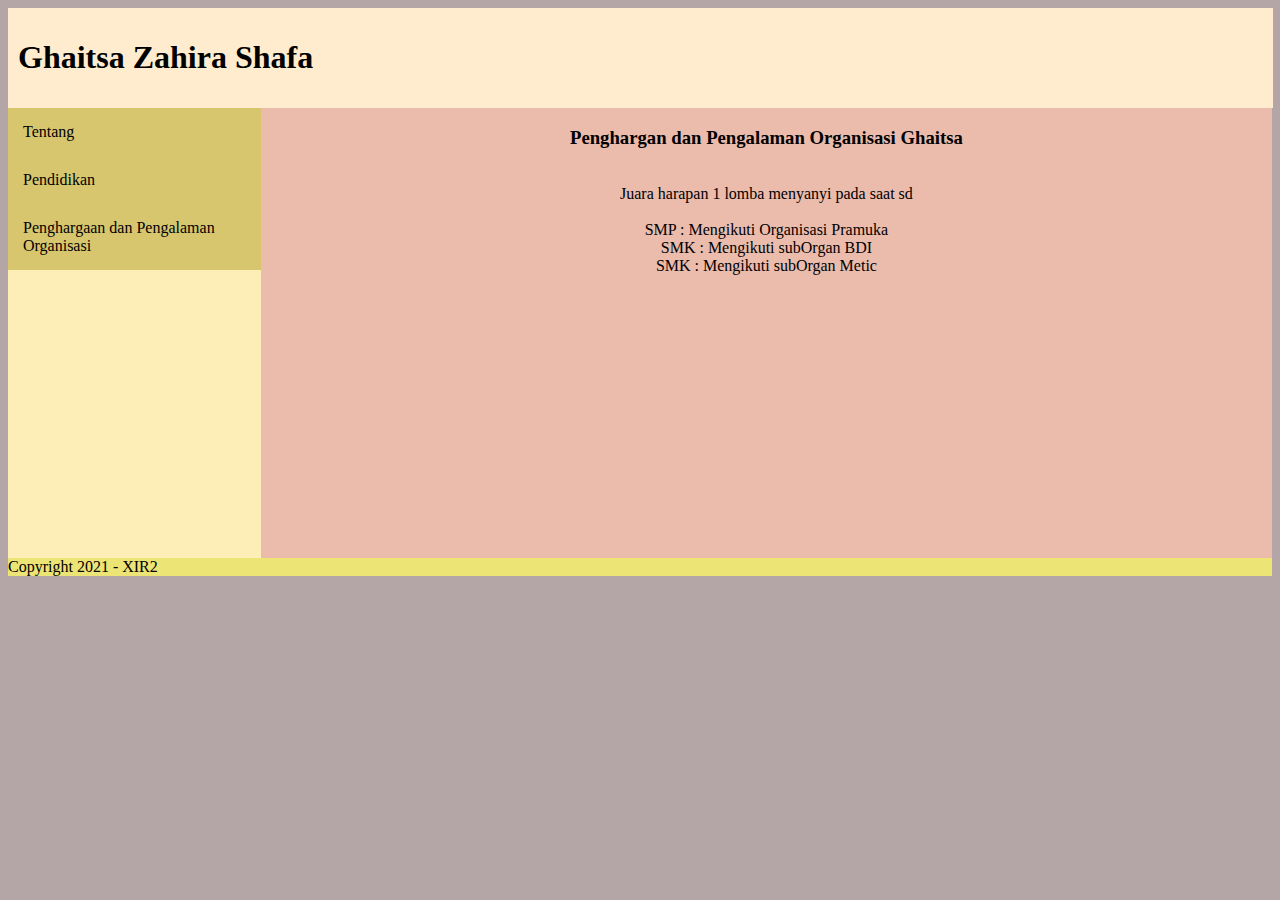
<file: Profil.html>
<!DOCTYPE html>
<html lang="en">
<head>
    <meta charset="UTF-8">
    <meta http-equiv="X-UA-Compatible" content="IE=edge">
    <meta name="viewport" content="width=device-width, initial-scale=1.0">
    <title>Home</title>
    <link rel="stylesheet" href="style2.css">
</head>
<body>
    <div>
        <header><a href="home2.html"><h1>Ghaitsa Zahira Shafa</h1></a></header>
        <nav>
            <ul class="vertical">
                <li><a href="about.html">Tentang</a></li>
                <li><a href="struktur.html">Pendidikan</a></li>
                <li><a href="profil.html">Penghargaan dan Pengalaman Organisasi</a></li>
            </ul>
        </nav>
        <div class="content">
            <p>
                <center>
                <h3>Penghargan dan Pengalaman Organisasi Ghaitsa</h3>
                <br>
                Juara harapan 1 lomba menyanyi pada saat sd
                <br>
                <br>
                SMP : Mengikuti Organisasi Pramuka
                <br>
                SMK : Mengikuti subOrgan BDI
                <br>
                SMK : Mengikuti subOrgan Metic
                </center>
            </p>
        </div>
        <footer>Copyright 2021 - XIR2</footer>
    </div>
</body>
</html>
</file>
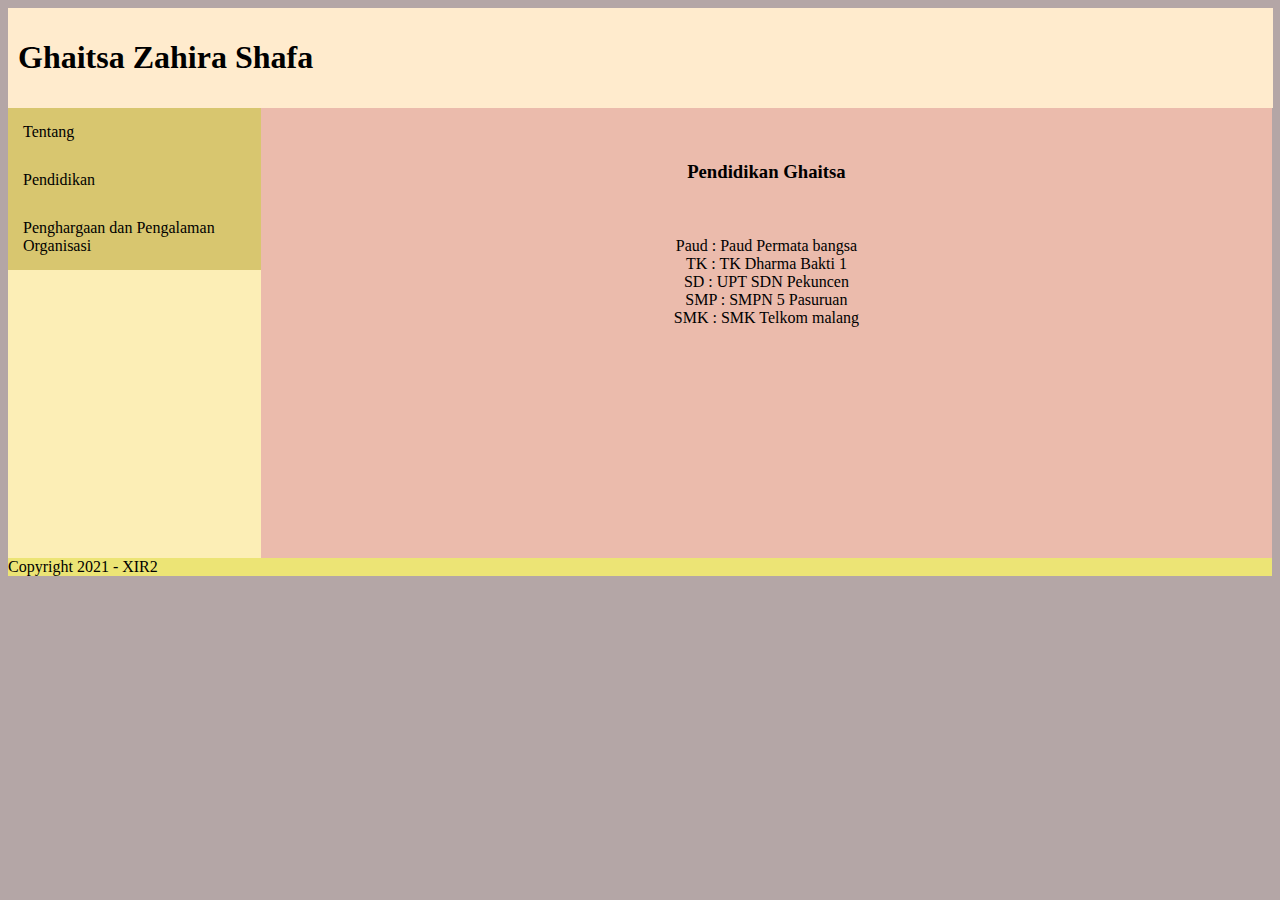
<file: struktur.html>
<!DOCTYPE html>
<html lang="en">
<head>
    <meta charset="UTF-8">
    <meta http-equiv="X-UA-Compatible" content="IE=edge">
    <meta name="viewport" content="width=device-width, initial-scale=1.0">
    <title>Home</title>
    <link rel="stylesheet" href="style2.css">
</head>
<body>
    <div>
        <header><a href="home2.html"><h1>Ghaitsa Zahira Shafa</h1></a></header>
        <nav>
            <ul class="vertical">
                <li><a href="about.html">Tentang</a></li>
                <li><a href="struktur.html">Pendidikan</a></li>
                <li><a href="profil.html">Penghargaan dan Pengalaman Organisasi</a></li>
            </ul>
        </nav>
        <div class="content">
            <p>
                <center>
                <br>
                <h3>Pendidikan Ghaitsa</h3>
                <br>
                <br>
                Paud : Paud Permata bangsa
                <br>
                TK : TK Dharma Bakti 1
                <br>
                SD : UPT SDN Pekuncen
                <br>
                SMP : SMPN 5 Pasuruan
                <br>
                SMK : SMK Telkom malang
                </center>
            </p>
        </div>
        <footer>Copyright 2021 - XIR2</footer>
    </div>
</body>
</html>
</file>
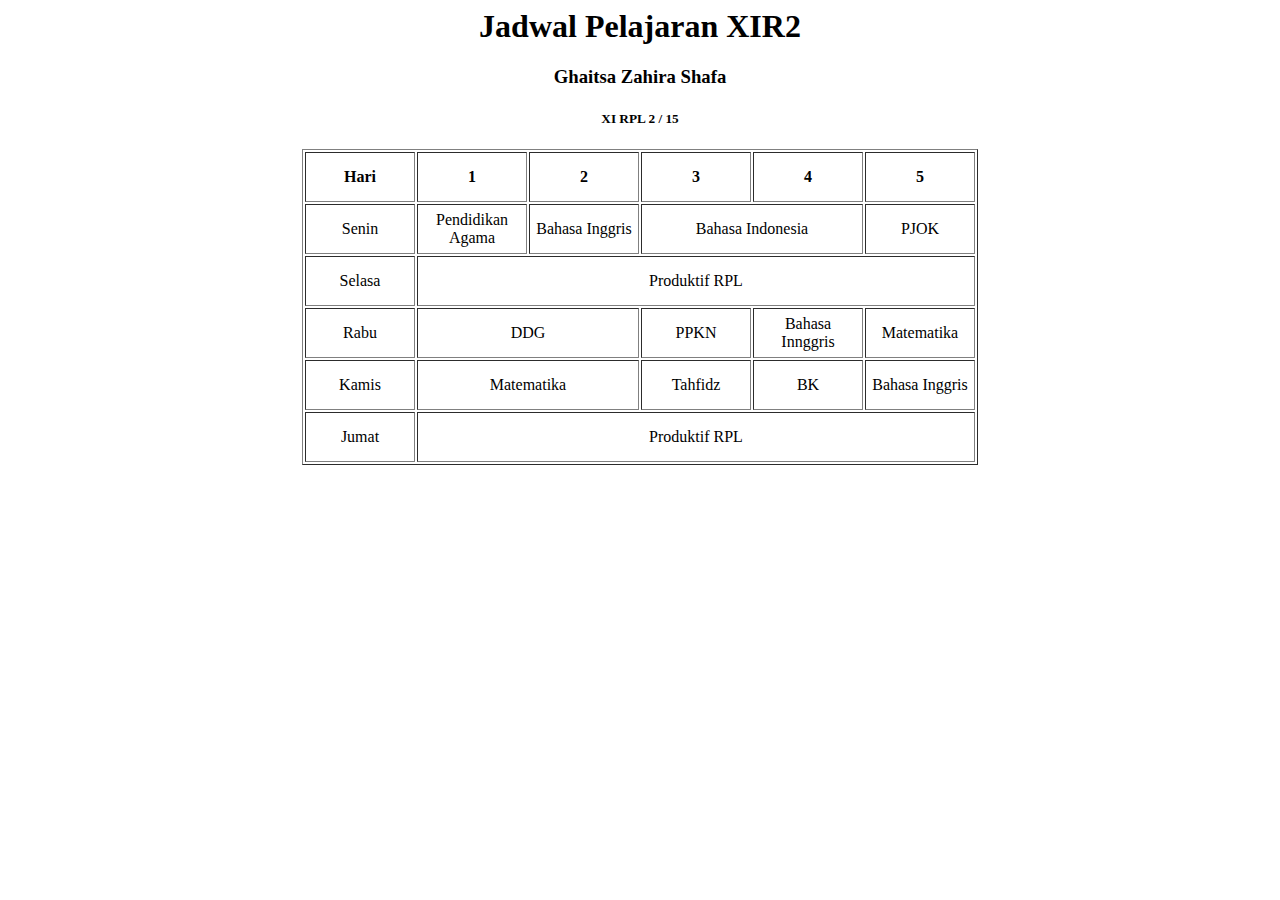
<file: tabel.html>
<html>
    <head>
        <title>Kelas XIR2</title>
        <style>
            th, td {
                width : 100px;
                height : 50px;
            }
        </style>
    </head>
    <body>
        <h1 align="center">Jadwal Pelajaran XIR2</h1>
        <h3 align="center"> Ghaitsa Zahira Shafa</h3>
        <h5 align="center">XI RPL 2 / 15</h5>
        <table border="1" align="center" cellpadding="4">
            <tr>
                <th>Hari</th>
                <th>1</th>
                <th>2</th>
                <th>3</th>
                <th>4</th>
                <th>5</th>
            </tr>

            <tr>
                <td align="center">Senin</td>
                <td align="center">Pendidikan Agama</td>
                <td align="center">Bahasa Inggris</td>
                <td colspan="2" align="center">Bahasa Indonesia</td>
                <td align="center">PJOK</td>
            </tr>

            <tr>
                <td align="center">Selasa</td>
                <td colspan="5" align="center">Produktif RPL</td>
            </tr>

            <tr>
                <td align="center">Rabu</td>
                <td colspan="2" align="center">DDG</td>
                <td align="center">PPKN</td>
                <td align="center">Bahasa Innggris</td>
                <td align="center">Matematika</td>
            </tr>

            <tr>
                <td align="center">Kamis</td>
                <td colspan="2" align="center">Matematika</td>
                <td align="center">Tahfidz</td>
                <td align="center">BK</td>
                <td align="center">Bahasa Inggris</td>
            </tr>

            <tr>
                <td align="center">Jumat</td>
                <td colspan="5" align="center">Produktif RPL</td>
            </tr>
        </table>
    </body>
</html>
</file>
<file: style2.css>
body {
    background-color: rgb(180, 166, 166);
}

header {
    width: 98.5%;
    background-color: blanchedalmond;
    padding: 10px;
}

a{
    text-decoration: none;
    color: rgb(0, 0, 0);
}

nav {
    width: 20%;
    background-color: rgb(252, 238, 182);
    float: left;
    height: 450px;
}

ul.vertical{
    list-style-type: none;
    padding: 0;
    margin: 0;
    overflow: hidden;
    background-color: rgb(216, 198, 111);
}

ul.vertical li a{
    display: block;
    text-decoration: none;
    color: black;
    padding: 15px;
    text-align: left;
}

ul.vertical li a:hover{
    background-color: rgb(211, 204, 185);
    color: rgb(0, 0, 0);
}

div.content {
    width: 80%;
    background-color: rgb(235, 187, 172);
    float: right;
    height: 450px;
}

footer {
    width: 100%;
    background-color: rgb(236, 228, 117);
}
</file>
